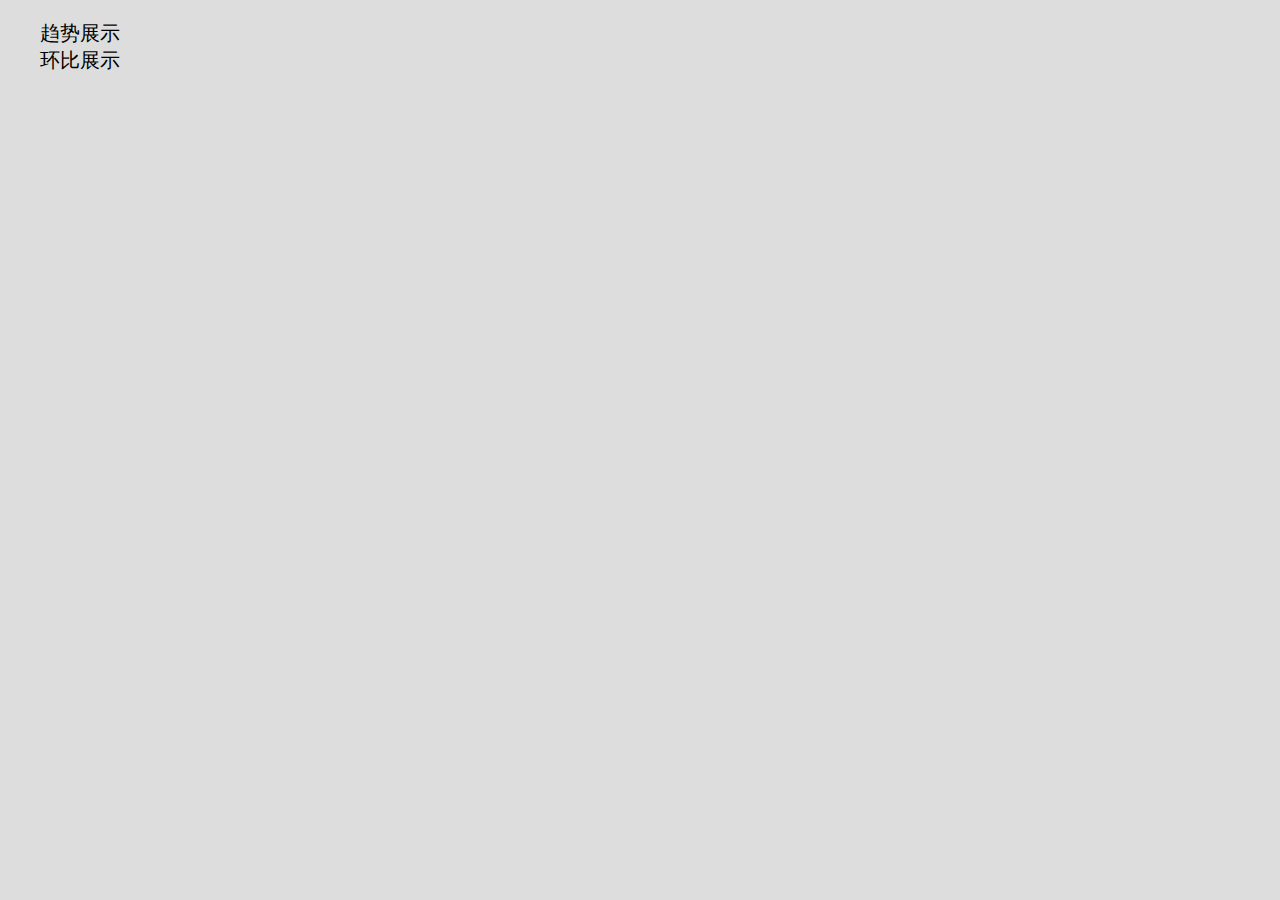
<file: src/main/resources/public/index.html>
﻿<!DOCTYPE html>
<html>
<head>
    <meta charset="utf-8">
	<meta http-equiv="Content-Type" content="text/html; charset=utf-8" /> 
    <title>监控导航</title>
    <script type="text/javascript" src="./vue.min.js"></script>
<style type="text/css">
    body {
        padding: 0;
        margin: 0;
        font-family: arial, verdana, sans-serif;
        font-size: 20px;
        background: #ddd;
    }
    ul li{
        list-style: none;
    }
    .nav ul{
        margin:100px auto 20px;
        overflow: hidden;
    }
    .nav ul li{
        background-color: #5597b4;
        padding:18px 30px;
        float:left;
        color: #fff;
        font-size: 18px;
        cursor: pointer;
        width: 11%;
        margin: 5px 0;
        border: 1px solid #aaa;
        box-sizing: border-box;
        border-radius: 5px;
        -moz-box-sizing: border-box;
        -webkit-box-sizing: border-box;
        -webkit-border-radius: 5px;
    }

    .home .home,.new .new,.contact .contact,.service .service{
        background-color: skyblue;
    }

</style>
	
</head>
<body>

<div id="nav">
    <ul>
        <li v-for="(relation,index) in relations" @id="relation.id"  @id="relation.id" @class="{checked:index==nowIndex}"  @click="relationClick(index)">
            <i></i>
            <span class="">{{relation.text}}</span>
        </li>
    </ul>
</div>

<script>
    var nav = new Vue({
        el:'#nav',
        data:{
            relations: [
                {text:'趋势展示',id:'1',url:'./echarts.html'},
                {text:'环比展示',id:'2',url:'./comparedEcharts.html'}
            ],
            nowIndex:0,
        },
        methods:{
            relationClick:function(index){
//                alert(nav.$data.relations[index].url);
                window.location.href=nav.$data.relations[index].url;
            }
        }
    });

</script>
</body>
</html>
</file>
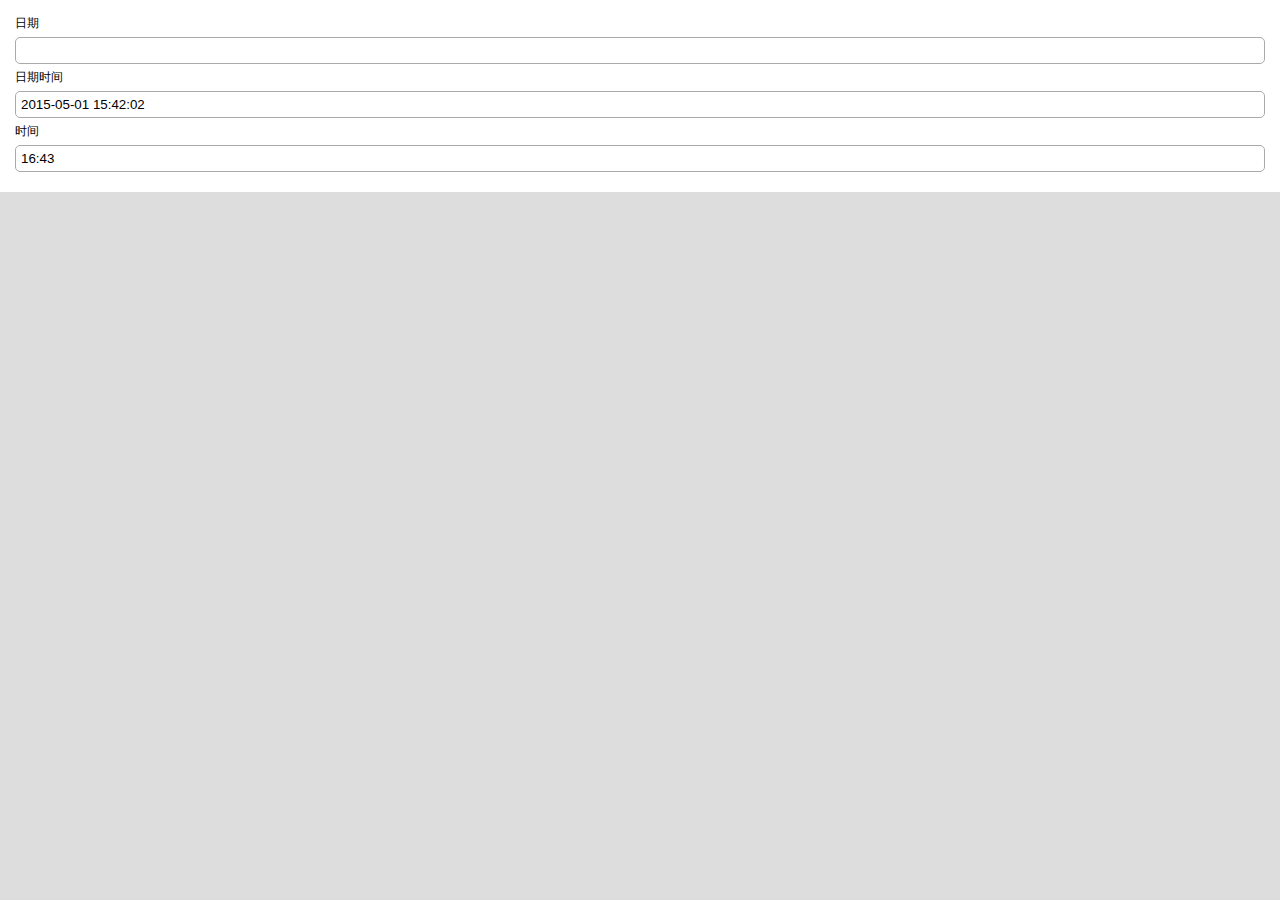
<file: src/main/resources/public/indexTime.html>
<!DOCTYPE html>
<html lang="en">
<head>
	<meta http-equiv="content-type" content="text/html; charset=UTF-8">
    <meta charset="utf-8">
    <meta name="viewport" content="width=device-width, initial-scale=1, maximum-scale=1, user-scalable=0">

    <title>日期控件</title>

    <script src="js/jquery.1.7.2.min.js"></script>
    <script src="js/mobiscroll_002.js" type="text/javascript"></script>
	<script src="js/mobiscroll_004.js" type="text/javascript"></script>
	<link href="css/mobiscroll_002.css" rel="stylesheet" type="text/css">
	<link href="css/mobiscroll.css" rel="stylesheet" type="text/css">
	<script src="js/mobiscroll.js" type="text/javascript"></script>
	<script src="js/mobiscroll_003.js" type="text/javascript"></script>
	<script src="js/mobiscroll_005.js" type="text/javascript"></script>
	<link href="css/mobiscroll_003.css" rel="stylesheet" type="text/css">

    <style type="text/css">
        body {
            padding: 0;
            margin: 0;
            font-family: arial, verdana, sans-serif;
            font-size: 12px;
            background: #ddd;
        }
        input, select {
            width: 100%;
            padding: 5px;
            margin: 5px 0;
            border: 1px solid #aaa;
            box-sizing: border-box;
            border-radius: 5px;
            -moz-box-sizing: border-box;
            -webkit-box-sizing: border-box;
            -webkit-border-radius: 5px;
        }
        .content {
            padding: 15px;
            background: #fff;
        }
       
    </style>
</head>

<body>
    <div class="content">

		<div class="demos">
			<label for="appDate">日期</label>
			<input value="" class="" readonly name="appDate" id="appDate" type="text">
		</div>
		<div class="demos">
			<label for="appDateTime">日期时间</label>
			<input value="2015-05-01 15:42:02" class="" readonly name="appDateTime" id="appDateTime" type="text">
		</div>
		<div class="demos">
			<label for="appTime">时间</label>
			<input value="16:43" class="" readonly name="appTime" id="appTime" type="text">
		</div>
	</div>
	<script type="text/javascript">
        $(function () {
			var currYear = (new Date()).getFullYear();	
			var opt={};
			opt.date = {preset : 'date'};
			opt.datetime = {preset : 'datetime'};
			opt.time = {preset : 'time'};
			opt.default = {
				theme: 'android-ics light', //皮肤样式
		        display: 'modal', //显示方式 
		        mode: 'scroller', //日期选择模式
				dateFormat: 'yyyy-mm-dd',
				lang: 'zh',
				showNow: true,
				nowText: "今天",
		        startYear: currYear - 30, //开始年份
		        endYear: currYear + 30 //结束年份
			};

		  	$("#appDate").mobiscroll($.extend(opt['date'], opt['default']));
		  	var optDateTime = $.extend(opt['datetime'], opt['default']);
		  	var optTime = $.extend(opt['time'], opt['default']);
		    $("#appDateTime").mobiscroll(optDateTime).datetime(optDateTime);
		    $("#appTime").mobiscroll(optTime).time(optTime);
        });
    </script>
</body>
</html>
</file>
<file: src/main/resources/public/css/mobiscroll_002.css>
.dw {
    position: absolute;
    top: 5%;
    left: 0;
    z-index: 1001;
    color: #000;
    font-family: arial, verdana, sans-serif;
    font-size: 12px;
    text-shadow: none;
    box-sizing: border-box;
    -webkit-box-sizing: border-box;
    -moz-box-sizing: border-box;
    -webkit-user-select: none;
    -moz-user-select: none;
    -ms-user-select: none;
    -ms-touch-action: none;
    -webkit-tap-highlight-color: rgba(0, 0, 0, 0);
}
.dwi {
    position: static;
    margin: 5px;
    display: inline-block;
}
.dwwr {
    min-width: 170px;
    zoom: 1;
    padding: 0 10px;
    text-align: center;
}
/* Datewheel overlay background */
.dw-persp, .dwo {
    width: 100%;
    height: 100%;
    position: absolute;
    top: 0;
    left: 0;
    z-index: 1001;
}
.dwo {
    background: #000;
    opacity: .7;
    filter: Alpha(Opacity=70);
}
/* Bubble positionings */
.dw-bubble .dw {
    margin: 20px 0;
}
.dw-bubble .dw-arrw {
    position: absolute;
    left: 0;
    width: 100%;
}
.dw-bubble-top .dw-arrw {
    bottom: -36px;
}
.dw-bubble-bottom .dw-arrw {
    top: -36px;
}
.dw-bubble .dw-arrw-i {
    margin: 0 30px;
    position: relative;
    height: 36px;
}
.dw-bubble .dw-arr {
    display: block;
}
.dw-arr {
    display: none;
    position: absolute;
    left: 0;
    width: 0;
    height: 0;
    border-width: 18px 18px;
    border-style: solid;
    margin-left: -18px;
}
.dw-bubble-bottom .dw-arr {
    top: 0;
    border-color: transparent transparent #fff transparent;
}
.dw-bubble-top .dw-arr {
    bottom: 0;
    border-color: #fff transparent transparent transparent;
}
/* Datewheel wheel container wrapper */
.dwc {
    float: none;
    margin: 0 2px 5px 2px;
    padding-top: 30px;
    display: inline-block;
}
.dwcc {
    clear: both;
}
/* Datewheel label */
.dwl {
    text-align: center;
    line-height: 30px;
    height: 30px;
    white-space: nowrap;
    position: absolute;
    top: -30px;
    width: 100%;
}
/* Datewheel value */
.dwv {
    padding: 10px 0;
    border-bottom: 1px solid #000;
}
/* Datewheel wheel container */
.dwrc {
    -webkit-border-radius: 3px;
    border-radius: 3px;
}
.dwwc {
    margin: 0;
    padding: 0 2px;
    position: relative;
    background: #000;
    zoom: 1;
}
/* Datewheel wheels */
.dwwl {
    margin: 4px 2px;
    position: relative;
    z-index: 5;
}
.dww {
    margin: 0 2px;
    overflow: hidden;
    position: relative;
}
.dwsc .dwwl {
    background: #888;
    background: linear-gradient(#000 0%,#333 35%, #888 50%,#333 65%,#000 100%);
    background: -webkit-gradient(linear,left bottom,left top,from(#000),color-stop(0.35, #333),color-stop(0.50, #888),color-stop(0.65, #333),to(#000));
    background: -moz-linear-gradient(#000 0%,#333 35%, #888 50%,#333 65%,#000 100%);
    background: -o-linear-gradient(#000 0%,#333 35%, #888 50%,#333 65%,#000 100%);
}
.dwsc .dww {
    color: #fff;
    background: #444;
    background: linear-gradient(#000 0%,#444 45%, #444 55%, #000 100%);
    background: -webkit-gradient(linear,left bottom,left top,from(#000),color-stop(0.45, #444),color-stop(0.55, #444),to(#000));
    background: -moz-linear-gradient(#000 0%,#444 45%, #444 55%, #000 100%);
    background: -o-linear-gradient(#000 0%,#444 45%, #444 55%, #000 100%);
}
.dw-bf {
    -webkit-perspective: 1000;
    -webkit-backface-visibility: hidden;
}
.dw-ul {
    position: relative;
    z-index: 2;
}
.dw-li {
    padding: 0 5px;
    display: block;
    text-align: center;
    line-height: 40px;
    font-size: 26px;
    white-space: nowrap;
    text-shadow: 0 1px 1px #000;
    vertical-align: bottom;
    opacity: .3;
    filter: Alpha(Opacity=30);
}
/* Higlighted */
.dw-li.dw-hl {
    background: #fff;
    background: rgba(255,255,255,.3);
}
/* Valid entry */
.dw-li.dw-v {
    opacity: 1;
    filter: Alpha(Opacity=100);
}
/* Hidden entry */
.dw-li.dw-h {
    visibility: hidden;
}
.dw-i {
    position: relative;
    height: 100%;
}
/* Wheel +/- buttons */
.dwwb {
    position: absolute;
    z-index: 4;
    left: 0;
    cursor: pointer;
    width: 100%;
    height: 40px;
    text-align: center;
    opacity: 1;
    transition: opacity .2s linear;
    -webkit-transition: opacity .2s linear;
}
.dwa .dwwb {
    opacity: 0;
}
.dwwbp {
    top: 0;
    -webkit-border-radius: 3px 3px 0 0;
    border-radius: 3px 3px 0 0;
    font-size: 40px;
}
.dwwbm {
    bottom: 0;
    -webkit-border-radius: 0 0 3px 3px;
    border-radius: 0 0 3px 3px;
    font-size: 32px;
    font-weight: bold;
}
.dwpm .dwwc {
    background: transparent;
}
.dwpm .dww {
    margin: 0;
}
.dwpm .dw-li {
    text-shadow: none;
}
.dwpm .dwwol {
    display: none;
}
/* Datewheel wheel overlay */
.dwwo {
    position: absolute;
    z-index: 3;
    top: 0;
    left: 0;
    width: 100%;
    height: 100%;
    background: linear-gradient(#000 0%,rgba(44,44,44,0) 52%, rgba(44,44,44,0) 48%, #000 100%);
    background: -webkit-gradient(linear,left bottom,left top,from(#000),color-stop(0.52, rgba(44,44,44,0)),color-stop(0.48, rgba(44,44,44,0)),to(#000));
    background: -moz-linear-gradient(#000 0%,rgba(44,44,44,0) 52%, rgba(44,44,44,0) 48%, #000 100%);
    background: -o-linear-gradient(#000 0%,rgba(44,44,44,0) 52%, rgba(44,44,44,0) 48%, #000 100%);
}
/* Background line */
.dwwol {
    position: absolute;
    z-index: 1;
    top: 50%;
    left: 0;
    width: 100%;
    height: 0;
    margin-top: -1px;
    border-top: 1px solid #333;
    border-bottom: 1px solid #555;
}
/* Datewheel button */
.dwbg .dwb {
    cursor: pointer;
    overflow: hidden;
    display: block;
    height: 40px;
    line-height: 40px;
    padding: 0 15px;
    margin: 0 2px;
    font-size: 14px;
    font-weight: bold;
    text-decoration: none;
    text-shadow: 0 -1px 1px #000;
    border-radius: 5px;
    box-shadow: 0 1px 3px rgba(0,0,0,0.5);
    color: #fff;
    background: #000;
    background: linear-gradient(#6e6e6e 50%,#000 50%);
    background: -webkit-gradient(linear,left bottom,left top,color-stop(0.5, #000),color-stop(0.5, #6e6e6e));
    background: -moz-linear-gradient(#6e6e6e 50%,#000 50%);
    background: -o-linear-gradient(#6e6e6e 50%,#000 50%);
    white-space: nowrap;
    text-overflow: ellipsis;
    -webkit-box-shadow: 0 1px 3px rgba(0,0,0,0.5);
    -webkit-border-radius: 5px;
}
/* Datewheel button container */
.dwbc {
    padding: 5px 0;
    text-align: center;
    clear: both;
}
.dwbc:after {
    content: '';
    display: block;
    clear: both;
}
/* Datewheel button wrapper */
.dwbw {
    display: inline-block;
    float: left;
    width: 50%;
    position: relative;
    z-index: 5;
}
.dwbc-p .dwbw {
    width: 33.33%;
}
/* Hidden label */
.dwhl {
    padding-top: 10px;
}
.dwhl .dwl {
    display: none;
}
/* Multiple selection */
.dwms .dwwms .dw-li {
    padding: 0 40px;
    position: relative;
}
.dwms .dw-msel:after {
    width: 40px;
    text-align: center;
    position: absolute;
    top: 0;
    left: 0;
    content: '✔';
}
/* Backgrounds */
.dwbg {
    background: #fff;
    border-radius: 3px;
    -webkit-border-radius: 3px;
}
.dwbg .dwpm .dwwl {
    border: 1px solid #aaa;
}
.dwbg .dwpm .dww {
    color: #000;
    background: #fff;
    -webkit-border-radius: 3px;
}
.dwbg .dwwb {
    background: #ccc;
    color: #888;
    text-shadow: 0 -1px 1px #333;
    box-shadow: 0 0 5px #333;
    -webkit-box-shadow: 0 0 5px #333;
}
.dwbg .dwwbp {
    background: linear-gradient(#f7f7f7,#bdbdbd);
    background: -webkit-gradient(linear,left bottom,left top,from(#bdbdbd),to(#f7f7f7));
    background: -moz-linear-gradient(#f7f7f7,#bdbdbd);
    background: -o-linear-gradient(#f7f7f7,#bdbdbd);
}
.dwbg .dwwbm {
    background: linear-gradient(#bdbdbd,#f7f7f7);
    background: -webkit-gradient(linear,left bottom,left top,from(#f7f7f7),to(#bdbdbd));
    background: -moz-linear-gradient(#bdbdbd,#f7f7f7);
    background: -o-linear-gradient(#bdbdbd,#f7f7f7);
}
.dwbg .dwb-a {
    background: #3c7500;
    background: linear-gradient(#94c840 50%,#3c7500 50%);
    background: -webkit-gradient(linear,left bottom,left top,color-stop(0.5, #3c7500),color-stop(0.5, #94c840));
    background: -moz-linear-gradient(#94c840 50%,#3c7500 50%);
    background: -o-linear-gradient(#94c840 50%,#3c7500 50%);
}
.dwbg .dwwl .dwb-a {
    background: #3c7500;
    background: linear-gradient(#94c840,#3c7500);
    background: -webkit-gradient(linear,left bottom,left top,from(#3c7500),to(#94c840));
    background: -moz-linear-gradient(#94c840,#3c7500);
    background: -o-linear-gradient(#94c840,#3c7500);
}
</file>
<file: src/main/resources/public/css/mobiscroll.css>
.dw-trans .dw-persp {
    overflow: hidden;
    perspective: 1000;
    -webkit-perspective: 1000;
    -moz-perspective: 1000;
}
.dw-trans .dwwb {
    -webkit-backface-visibility: hidden;
}
.dw-in {
    animation-timing-function: ease-out;
    animation-duration: 350ms;
    -webkit-animation-timing-function: ease-out;
    -webkit-animation-duration: 350ms;
    -moz-animation-timing-function: ease-out;
    -moz-animation-duration: 350ms;
}
.dw-out {
    animation-timing-function: ease-in;
    animation-duration: 350ms;
    -webkit-animation-timing-function: ease-in;
    -webkit-animation-duration: 350ms;
    -moz-animation-timing-function: ease-in;
    -moz-animation-duration: 350ms;
}
.dw-flip,
.dw-swing,
.dw-slidehorizontal,
.dw-slidevertical,
.dw-slidedown,
.dw-slideup,
.dw-fade {
    backface-visibility: hidden;
    transform: translateX(0);
    -webkit-backface-visibility: hidden;
    -webkit-transform: translateX(0);
    -moz-backface-visibility: hidden;
    -moz-transform: translateX(0);
}
.dw-swing,
.dw-slidehorizontal,
.dw-slidevertical,
.dw-slidedown,
.dw-slideup,
.dw-fade {
    transform-origin: 0 0;
    -webkit-transform-origin: 0 0;
    -moz-transform-origin: 0 0;
}
.dw-flip,
.dw-pop {
    transform-origin: 50% 50%;
    -webkit-transform-origin: 50% 50%;
    -moz-transform-origin: 50% 50%;
}
.dw-pop.dw-in {
    opacity: 1;
    transform: scale(1);
    animation-name: dw-p-in;
    -webkit-animation-name: dw-p-in;
    -webkit-transform: scale(1);
    -moz-animation-name: dw-p-in;
    -moz-transform: scale(1);
}
.dw-pop.dw-out {
    opacity: 0;
    animation-name: dw-p-out;
    -webkit-animation-name: dw-p-out;
    -moz-animation-name: dw-p-out;
}
.dw-flip.dw-in {
    opacity: 1;
    transform: scale(1);
    animation-name: dw-fl-in;
    -webkit-animation-name: dw-fl-in;
    -webkit-transform: scale(1);
    -moz-animation-name: dw-fl-in;
    -moz-transform: scale(1);
}
.dw-flip.dw-out {
    opacity: 0;
    animation-name: dw-fl-out;
    -webkit-animation-name: dw-fl-out;
    -moz-animation-name: dw-fl-out;
}
.dw-swing.dw-in {
    opacity: 1;
    transform: scale(1);
    animation-name: dw-sw-in;
    -webkit-animation-name: dw-sw-in;
    -webkit-transform: scale(1);
    -moz-animation-name: dw-sw-in;
    -moz-transform: scale(1);
}
.dw-swing.dw-out {
    opacity: 0;
    animation-name: dw-sw-out;
    -webkit-animation-name: dw-sw-out;
    -moz-animation-name: dw-sw-out;
}
.dw-slidehorizontal.dw-in {
    opacity: 1;
    transform: scale(1);
    animation-name: dw-sh-in;
    -webkit-animation-name: dw-sh-in;
    -webkit-transform: scale(1);
    -moz-animation-name: dw-sh-in;
    -moz-transform: scale(1);
}
.dw-slidehorizontal.dw-out {
    opacity: 0;
    animation-name: dw-sh-out;
    -webkit-animation-name: dw-sh-out;
    -moz-animation-name: dw-sh-out;
}
.dw-slidevertical.dw-in {
    opacity: 1;
    animation-name: dw-dw-sv-in;
    transform: scale(1);
    -webkit-animation-name: dw-dw-sv-in;
    -webkit-transform: scale(1);
    -moz-animation-name: dw-dw-sv-in;
    -moz-transform: scale(1);
}
.dw-slidevertical.dw-out {
    opacity: 0;
    animation-name: dw-sv-out;
    -webkit-animation-name: dw-sv-out;
    -moz-animation-name: dw-sv-out;
}
.dw-slidedown.dw-in {
    animation-name: dw-sd-in;
    transform: scale(1);
    -webkit-animation-name: dw-sd-in;
    -webkit-transform: scale(1);
    -moz-animation-name: dw-sd-in;
    -moz-transform: scale(1);
}
.dw-slidedown.dw-out {
    animation-name: dw-sd-out;
    -webkit-animation-name: dw-sd-out;
    -moz-animation-name: dw-sd-out;
}
.dw-slideup.dw-in {
    transform: scale(1);
    animation-name: dw-su-in;
    -webkit-animation-name: dw-su-in;
    -webkit-transform: scale(1);
    -moz-animation-name: dw-su-in;
    -moz-transform: scale(1);
}
.dw-slideup.dw-out {
    animation-name: dw-su-out;
    -webkit-animation-name: dw-su-out;
    -moz-animation-name: dw-su-out;
}
.dw-fade.dw-in {
    opacity: 1;
    animation-name: dw-f-in;
    -webkit-animation-name: dw-f-in;
    -moz-animation-name: dw-f-in;
}
.dw-fade.dw-out {
    opacity: 0;
    animation-name: dw-f-out;
    -webkit-animation-name: dw-f-out;
    -moz-animation-name: dw-f-out;
}
/* Fade in */
@keyframes dw-f-in {
    from {
        opacity: 0;
    }
    to {
        opacity: 1;
    }
}
@-webkit-keyframes dw-f-in {
    from {
        opacity: 0;
    }
    to {
        opacity: 1;
    }
}
@-moz-keyframes dw-f-in {
    from {
        opacity: 0;
    }
    to {
        opacity: 1;
    }
}
/* Fade out */
@keyframes dw-f-out {
    from {
        opacity: 1;
    }
    to {
        opacity: 0;
    }
}
@-webkit-keyframes dw-f-out {
    from {
        opacity: 1;
    }
    to {
        opacity: 0;
    }
}
@-moz-keyframes dw-f-out {
    from {
        opacity: 1;
    }
    to {
        opacity: 0;
    }
}
/* Pop in */
@keyframes dw-p-in {
    from {
        opacity: 0;
        transform: scale(0.8);
    }
    to {
        opacity: 1;
        transform: scale(1);
    }
}
@-webkit-keyframes dw-p-in {
    from {
        opacity: 0;
        -webkit-transform: scale(0.8);
    }
    to {
        opacity: 1;
        -webkit-transform: scale(1);
    }
}
@-moz-keyframes dw-p-in {
    from {
        opacity: 0;
        -moz-transform: scale(0.8);
    }
    to {
        opacity: 1;
        -moz-transform: scale(1);
    }
}
/* Pop out */
@keyframes dw-p-out {
    from {
        opacity: 1;
        transform: scale(1);
    }
    to {
        opacity: 0;
        transform: scale(0.8);
    }
}
@-webkit-keyframes dw-p-out {
    from {
        opacity: 1;
        -webkit-transform: scale(1);
    }
    to {
        opacity: 0;
        -webkit-transform: scale(0.8);
    }
}
@-moz-keyframes dw-p-out {
    from {
        opacity: 1;
        -moz-transform: scale(1);
    }
    to {
        opacity: 0;
        -moz-transform: scale(0.8);
    }
}
/* Flip in */
@keyframes dw-fl-in {
    from {
        opacity: 0;
        transform: rotateY(90deg);
    }
    to {
        opacity: 1;
        transform: rotateY(0);
    }
}
@-webkit-keyframes dw-fl-in {
    from {
        opacity: 0;
        -webkit-transform: rotateY(90deg);
    }
    to {
        opacity: 1;
        -webkit-transform: rotateY(0);
    }
}
@-moz-keyframes dw-fl-in {
    from {
        opacity: 0;
        -moz-transform: rotateY(90deg);
    }
    to {
        opacity: 1;
        -moz-transform: rotateY(0);
    }
}
/* Flip out */
@keyframes dw-fl-out {
    from {
        opacity: 1;
        transform: rotateY(0deg);
    }
    to {
        opacity: 0;
        transform: rotateY(-90deg);
    }
}
@-webkit-keyframes dw-fl-out {
    from {
        opacity: 1;
        -webkit-transform: rotateY(0deg);
    }
    to {
        opacity: 0;
        -webkit-transform: rotateY(-90deg);
    }
}
@-moz-keyframes dw-fl-out {
    from {
        opacity: 1;
        -moz-transform: rotateY(0deg);
    }
    to {
        opacity: 0;
        -moz-transform: rotateY(-90deg);
    }
}
/* Swing in */
@keyframes dw-sw-in {
    from {
        opacity: 0;
        transform: rotateY(-90deg);
    }
    to {
        opacity: 1;
        transform: rotateY(0deg);
    }
}
@-webkit-keyframes dw-sw-in {
    from {
        opacity: 0;
        -webkit-transform: rotateY(-90deg);
    }
    to {
        opacity: 1;
        -webkit-transform: rotateY(0deg);
    }
}
@-moz-keyframes dw-sw-in {
    from {
        opacity: 0;
        -moz-transform: rotateY(-90deg);
    }
    to {
        opacity: 1;
        -moz-transform: rotateY(0deg);
    }
}
/* Swing out */
@keyframes dw-sw-out {
    from {
        opacity: 1;
        transform: rotateY(0deg);
    }
    to {
        opacity: 0;
        transform: rotateY(-90deg);
    }
}
@-webkit-keyframes dw-sw-out {
    from {
        opacity: 1;
        -webkit-transform: rotateY(0deg);
    }
    to {
        opacity: 0;
        -webkit-transform: rotateY(-90deg);
    }
}
@-moz-keyframes dw-sw-out {
    from {
        opacity: 1;
        -moz-transform: rotateY(0deg);
    }
    to {
        opacity: 0;
        -moz-transform: rotateY(-90deg);
    }
}
/* Slide horizontal in */
@keyframes dw-sh-in {
    from {
        opacity: 0;
        transform: translateX(-100%);
    }
    to {
        opacity: 1;
        transform: translateX(0);
    }
}
@-webkit-keyframes dw-sh-in {
    from {
        opacity: 0;
        -webkit-transform: translateX(-100%);
    }
    to {
        opacity: 1;
        -webkit-transform: translateX(0);
    }
}
@-moz-keyframes dw-sh-in {
    from {
        opacity: 0;
        -moz-transform: translateX(-100%);
    }
    to {
        opacity: 1;
        -moz-transform: translateX(0);
    }
}
/* Slide horizontal out */
@keyframes dw-sh-out {
    from {
        opacity: 1;
        transform: translateX(0);
    }
    to {
        opacity: 0;
        transform: translateX(100%);
    }
}
@-webkit-keyframes dw-sh-out {
    from {
        opacity: 1;
        -webkit-transform: translateX(0);
    }
    to {
        opacity: 0;
        -webkit-transform: translateX(100%);
    }
}
@-moz-keyframes dw-sh-out {
    from {
        opacity: 1;
        -moz-transform: translateX(0);
    }
    to {
        opacity: 0;
        -moz-transform: translateX(100%);
    }
}
/* Slide vertical in */
@keyframes dw-dw-sv-in {
    from {
        opacity: 0;
        transform: translateY(-100%);
    }
    to {
        opacity: 1;
        transform: translateY(0);
    }
}
@-webkit-keyframes dw-dw-sv-in {
    from {
        opacity: 0;
        -webkit-transform: translateY(-100%);
    }
    to {
        opacity: 1;
        -webkit-transform: translateY(0);
    }
}
@-moz-keyframes dw-dw-sv-in {
    from {
        opacity: 0;
        -moz-transform: translateY(-100%);
    }
    to {
        opacity: 1;
        -moz-transform: translateY(0);
    }
}
/* Slide vertical out */
@keyframes dw-sv-out {
    from {
        opacity: 1;
        transform: translateY(0);
    }
    to {
        opacity: 0;
        transform: translateY(100%);
    }
}
@-webkit-keyframes dw-sv-out {
    from {
        opacity: 1;
        -webkit-transform: translateY(0);
    }
    to {
        opacity: 0;
        -webkit-transform: translateY(100%);
    }
}
@-moz-keyframes dw-sv-out {
    from {
        opacity: 1;
        -moz-transform: translateY(0);
    }
    to {
        opacity: 0;
        -moz-transform: translateY(100%);
    }
}
/* Slide Down In */
@keyframes dw-sd-in {
    from {
        transform: translateY(-100%);
    }
    to {
        transform: translateY(0);
    }
}
@-webkit-keyframes dw-sd-in {
    from {
        opacity: 1;
        -webkit-transform: translateY(-100%);
    }
    to {
        opacity: 1;
        -webkit-transform: translateY(0);
    }
}
@-moz-keyframes dw-sd-in {
    from {
        -moz-transform: translateY(-100%);
    }
    to {
        -moz-transform: translateY(0);
    }
}
/* Slide down out */
@keyframes dw-sd-out {
    from {
        transform: translateY(0);
    }
    to {
        transform: translateY(-100%);
    }
}
@-webkit-keyframes dw-sd-out {
    from {
        opacity: 1;
        -webkit-transform: translateY(0);
    }
    to {
        opacity: 1;
        -webkit-transform: translateY(-100%);
    }
}
@-moz-keyframes dw-sd-out {
    from {
        -moz-transform: translateY(0);
    }
    to {
        -moz-transform: translateY(-100%);
    }
}
/* Slide Up In */
@keyframes dw-su-in {
    from {
        transform: translateY(100%);
    }
    to {
        transform: translateY(0);
    }
}
@-webkit-keyframes dw-su-in {
    from {
        opacity: 1;
        -webkit-transform: translateY(100%);
    }
    to {
        opacity: 1;
        -webkit-transform: translateY(0);
    }
}
@-moz-keyframes dw-su-in {
    from {
        -moz-transform: translateY(100%);
    }
    to {
        -moz-transform: translateY(0);
    }
}
/* Slide up out */
@keyframes dw-su-out {
    from {
        transform: translateY(0);
    }
    to {
        transform: translateY(100%);
    }
}
@-webkit-keyframes dw-su-out {
    from {
        opacity: 1;
        -webkit-transform: translateY(0);
    }
    to {
        opacity: 1;
        -webkit-transform: translateY(100%);
    }
}
@-moz-keyframes dw-su-out {
    from {
        -moz-transform: translateY(0);
    }
    to {
        -moz-transform: translateY(100%);
    }
}
</file>
<file: src/main/resources/public/css/mobiscroll_003.css>
.android-ics .dw {
    padding: 0;
    color: #31b6e7;
    background: #292829;
}
.android-ics .dw .dwwc,
.android-ics .dw .dwwl,
.android-ics .dw .dww,
.android-ics .dw .dwb,
.android-ics .dw .dwpm .dww {
    background: none;
}
.android-ics .dwwr {
    padding: 0;
}
.android-ics .dwc {
    margin: 0;
    padding: 30px 10px 1px 10px;
}
.android-ics .dwhl {
    padding: 1px 10px;
}
.android-ics .dwv {
    height: 36px;
    line-height: 36px;
    padding: 0;
    border-bottom: 2px solid #31b6e7;
    font-size: 18px;
}
.android-ics .dwwl {
    margin: 0 2px;
}
.android-ics .dww,
.android-ics .dw .dwpm .dwwl,
.android-ics .dw .dwpm .dww {
    border: 0;
}
.android-ics .dww .dw-li {
    color: #fff;
    font-size: 18px;
    text-shadow: none;
}
.android-ics .dww .dw-li.dw-hl {
    background: #31b6e7;
    background: rgba(49,182,231,.5);
}
.android-ics .dwwo {
    background: linear-gradient(#282828 0%,rgba(40,40,40,0) 52%, rgba(40,40,40,0) 48%, #282828 100%);
    background: -webkit-gradient(linear,left bottom,left top,from(#282828),color-stop(0.52, rgba(40,40,40,0)),color-stop(0.48, rgba(40,40,40,0)),to(#282828));
    background: -moz-linear-gradient(#282828 0%,rgba(40,40,40,0) 52%, rgba(40,40,40,0) 48%, #282828 100%);
    background: -o-linear-gradient(#282828 0%,rgba(40,40,40,0) 52%, rgba(40,40,40,0) 48%, #282828 100%);
}
.android-ics .dw .dwwb {
    background: #292829;
    box-shadow: none;
    -webkit-box-shadow: none;
}
.android-ics .dwwb span {
    display: none;
}
.android-ics .dwwb:after {
    position: absolute;
    top: 50%;
    left: 50%;
    margin-top: -8px;
    margin-left: -8px;
    color: #7e7e7e;
    width: 0;
    height: 0;
    border-width: 8px;
    border-style: solid;
    content: '';
}
.android-ics .dwwbm {
    top: 0;
    bottom: auto;
}
.android-ics .dwwbp {
    bottom: 0;
    top: auto;
}
.android-ics .dwwbm:after {
    border-color: transparent transparent #7e7e7e transparent;
}
.android-ics .dwwbp:after {
    border-color: #7e7e7e transparent transparent transparent;
}
.android-ics .dw .dwwl .dwb-a {
    background: #292829;
}
.android-ics .dwwbm.dwb-a:after {
    border-color: transparent transparent #319abd transparent;
}
.android-ics .dwwbp.dwb-a:after {
    border-color: #319abd transparent transparent transparent;
}
.android-ics .dw .dwwol {
    width: 60%;
    left: 20%;
    height: 36px;
    border-top: 2px solid #31b6e7;
    border-bottom: 2px solid #31b6e7;
    margin-top: -20px;
    display: block;
}
.android-ics .dwbc {
    border-top: 1px solid #424542;
    padding: 0;
}
.android-ics .dw .dwb {
    height: 36px;
    line-height: 36px;
    padding: 0;
    margin: 0;
    font-weight: normal;
    text-shadow: none;
    box-shadow: none;
    border-radius: 0;
    -webkit-border-radius: 0;
    -webkit-box-shadow: none;
}
.android-ics .dw .dwb-a {
    background: #29799c;
}
.android-ics .dwb-s .dwb, .android-ics .dwb-n .dwb {
    border-right: 1px solid #424542;
}
/* Docked */
.android-ics.dw-bottom .dw, .android-ics.dw-top .dw {
    border-radius: 0;
    -webkit-border-radius: 0;
}
/* Multiple select */
.android-ics .dwwms .dwwol {
    display: none;
}
.android-ics .dwwms .dw-li {
    padding-left: 5px;
    padding-right: 36px;
}
.android-ics .dwwms .dw-li:after {
    content: '';
    position: absolute;
    top: 50%;
    left: auto;
    right: 10px;
    width: 14px;
    height: 14px;
    margin-top: -9px;
    color: #31b6e7;
    line-height: 14px;
    border: 1px solid #424542;
    text-shadow: 0 0 5px #29799c;
}
.android-ics .dwwms .dw-msel:after {
    content: '✔';
}
/* Light version */
.android-ics.light .dw {
    background: #f5f5f5;
}
.android-ics.light .dww .dw-li {
    color: #000;
}
.android-ics.light .dwwo {
    background: linear-gradient(#f5f5f5 0%,rgba(245,245,245,0) 52%, rgba(245,245,245,0) 48%, #f5f5f5 100%);
    background: -webkit-gradient(linear,left bottom,left top,from(#f5f5f5),color-stop(0.52, rgba(245,245,245,0)),color-stop(0.48, rgba(245,245,245,0)),to(#f5f5f5));
    background: -moz-linear-gradient(#f5f5f5 0%,rgba(245,245,245,0) 52%, rgba(245,245,245,0) 48%, #f5f5f5 100%);
    background: -o-linear-gradient(#f5f5f5 0%,rgba(245,245,245,0) 52%, rgba(245,245,245,0) 48%, #f5f5f5 100%);
}
.android-ics.light .dw .dwwb {
    background: #f5f5f5;
    color: #f5f5f5;
}
.android-ics.light .dwbc {
    border-top: 1px solid #dbdbdb;
}
.android-ics.light .dwb {
    color: #000;
}
.android-ics.light .dwb-a {
    color: #fff;
}
.android-ics.light .dwb-s .dwb, .android-ics.light .dwb-n .dwb {
    border-right: 1px solid #dbdbdb;
}
/* Bubble positioning */
.android-ics .dw-bubble-bottom .dw-arr {
    border-color: transparent transparent #292829 transparent;
}
.android-ics .dw-bubble-top .dw-arr {
    border-color: #292829 transparent transparent transparent;
}
/* Bubble positioning */
.android-ics.light .dw-bubble-bottom .dw-arr {
    border-color: transparent transparent #f5f5f5 transparent;
}
.android-ics.light .dw-bubble-top .dw-arr {
    border-color: #f5f5f5 transparent transparent transparent;
}
/* Multiple select */
.android-ics.light .dwwms .dw-li:after {
    text-shadow: 0 0 5px #31b6e7;
}
</file>
